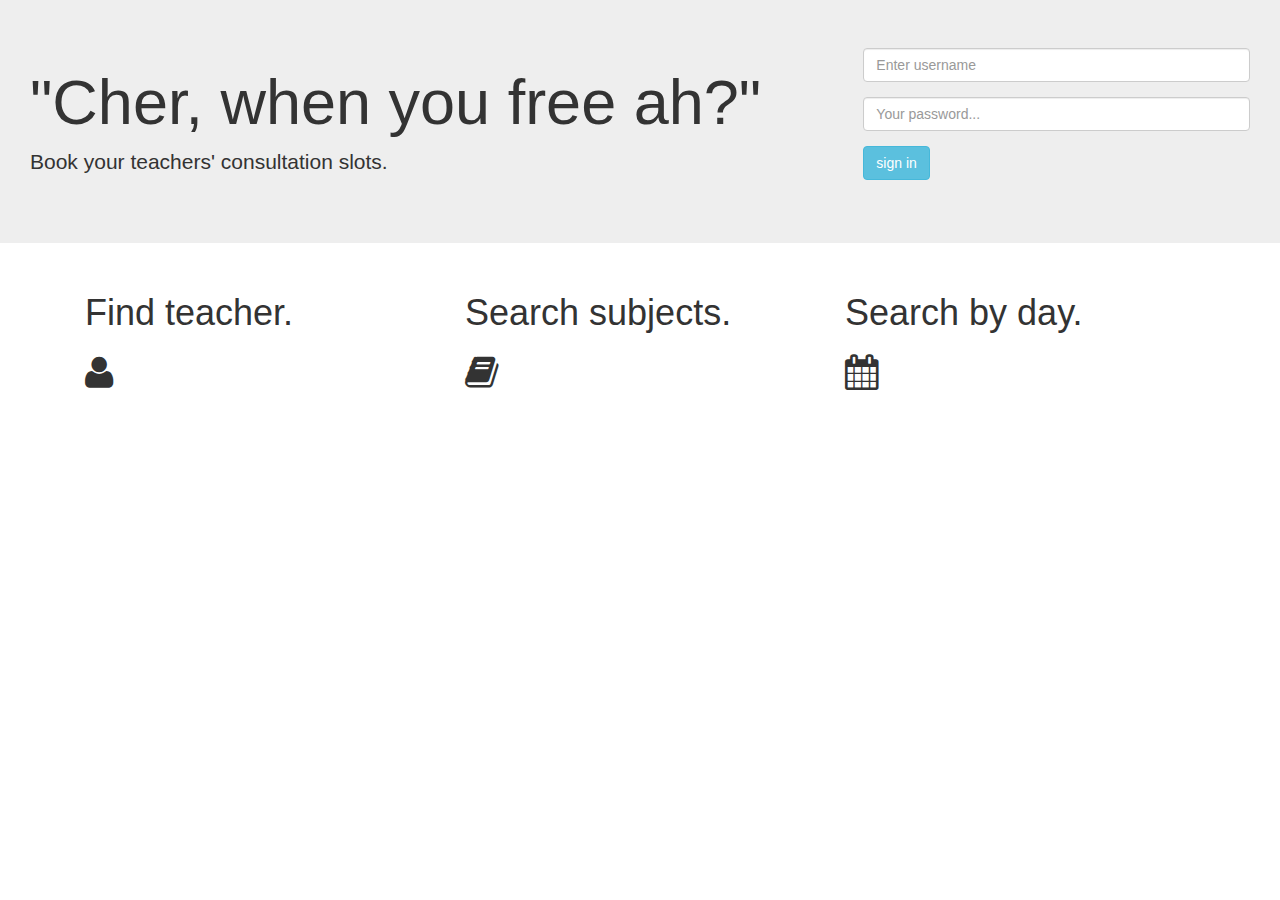
<file: index.html>
<!doctype html>
<html>
<head>
	<title>MeetMyCher</title>
	<link rel="stylesheet" type="text/css" href="bower_components/bootstrap/dist/css/bootstrap.css">
	<link rel="stylesheet" type="text/css" href="assets/css/style.css">
	<link rel="stylesheet" type="text/css" href="bower_components/font-awesome/css/font-awesome.css">

	<script type="text/javascript" src="bower_components/jquery/dist/jquery.js"></script>
	<script type="text/javascript" src="bower_components/bootstrap/dist/js/bootstrap.js"></script>
	<script type="text/javascript" src="bower_components/angular/angular.js"></script>
	<script type="text/javascript" src="bower_components/ui-router/release/angular-ui-router.js"></script>
	<script type="text/javascript" src="bower_components/angular-bootstrap/ui-bootstrap.js"></script>
	<script type="text/javascript" src="bower_components/angular-bootstrap/ui-bootstrap-tpls.js"></script>
	<script type="text/javascript" src="assets/js/app.js"></script>
	<script type="text/javascript" src="assets/js/controllers.js"></script>
</head>
<body ng-app="cherApp">
	<div ui-view></div>

</body>
</html>
</file>
<file: assets/css/style.css>
body {

	font-family: Helvetica,sans-serif;
}
</file>
